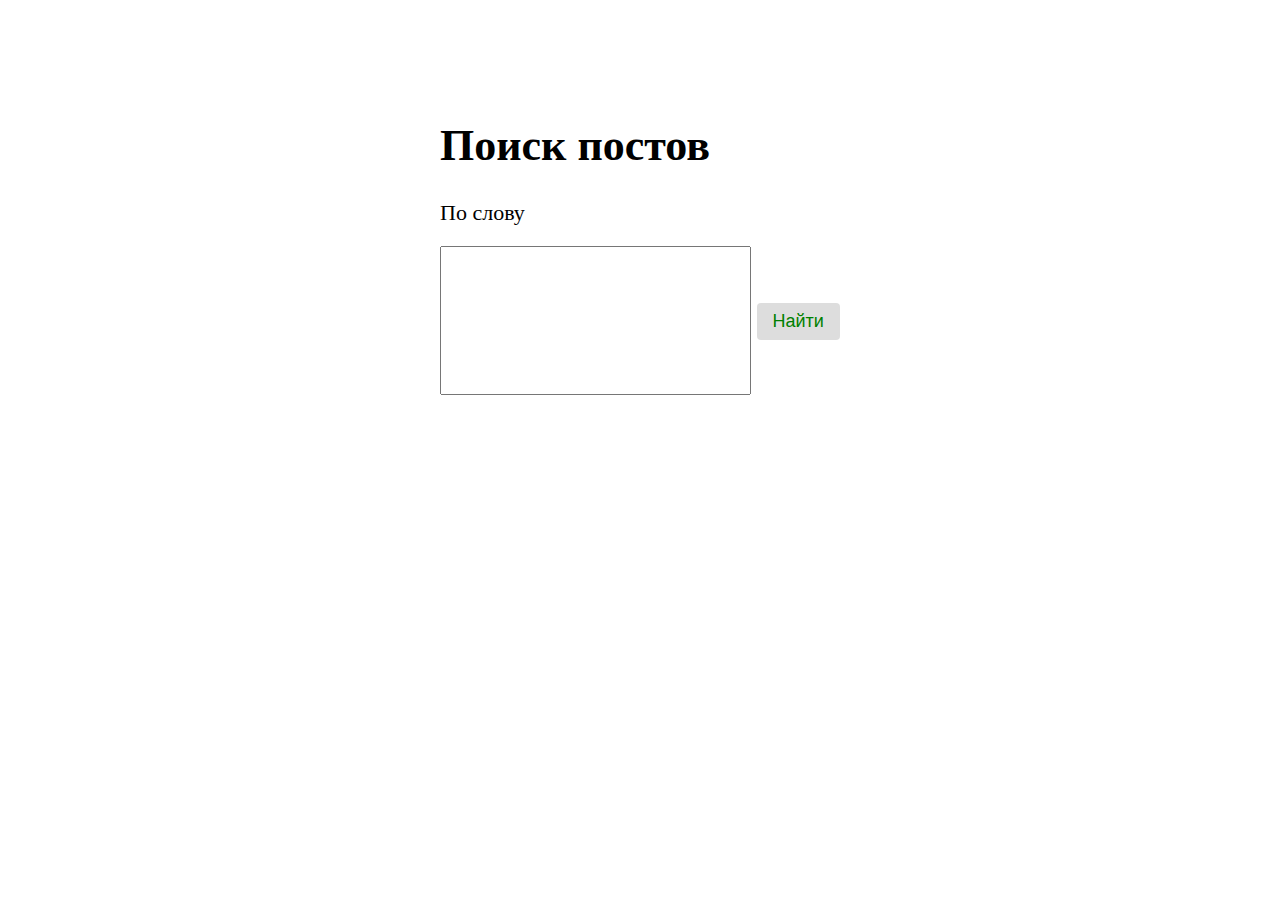
<file: templates/index.html>
<!DOCTYPE html>
<html lang="ru">
<head>
    <meta charset="UTF-8">
    <title>Страница номер 1</title>
    <link rel="stylesheet" href="../static/style.css">
</head>
<body>
<main>

    <h1>Поиск постов</h1>
    <form action="/search" method="get">
         <p>По слову</p>
        <input type="text" name="y">
         <input type="submit" value="Найти" class="button">

</body>
</html>
</file>
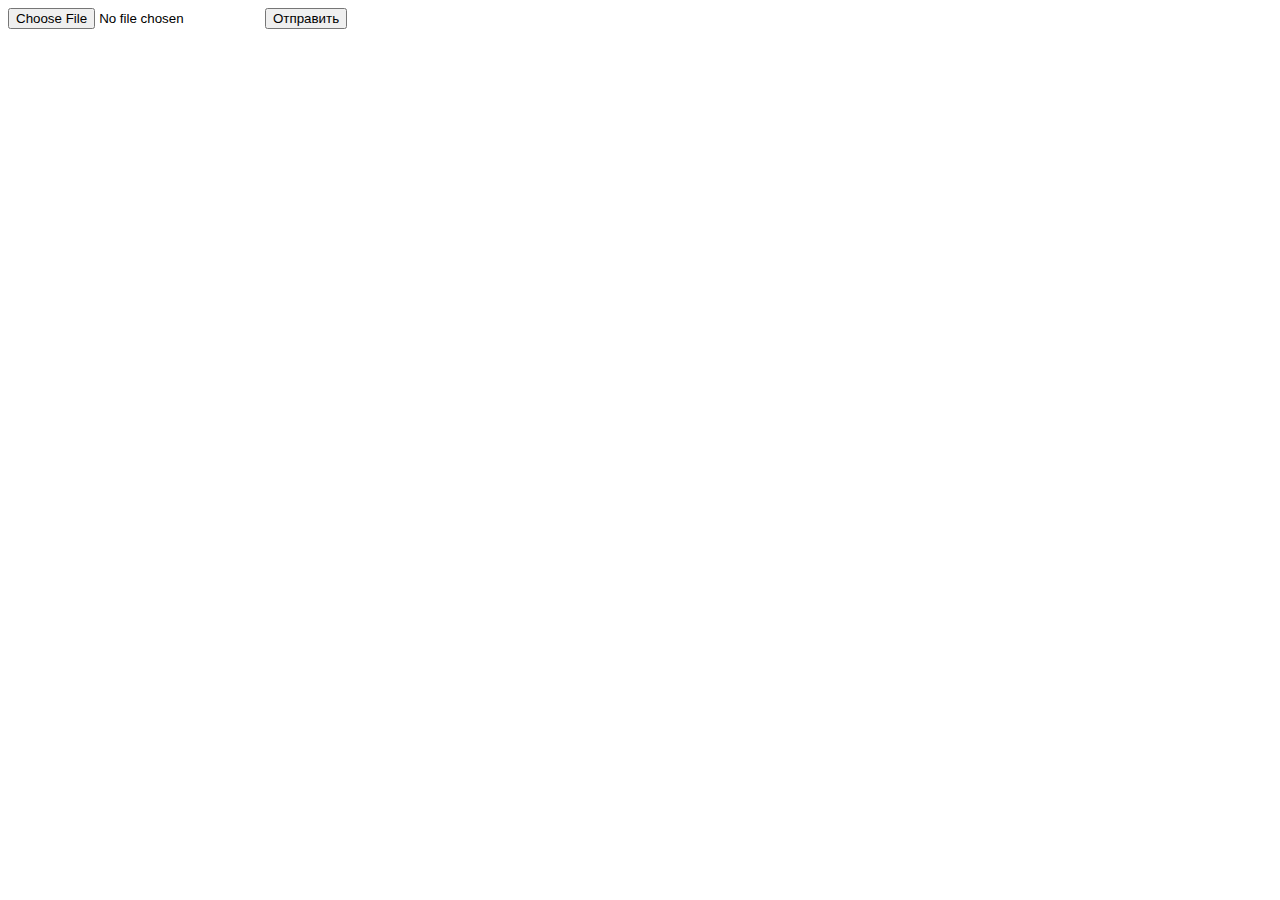
<file: templates/form_content.html>
<!DOCTYPE html>
<html lang="en">
<head>
    <meta charset="UTF-8">
    <title>Title</title>
</head>
<body>
 <form action="/upload" method="post" enctype="multipart/form-data">
        <input type="file" name="picture">
        <input type="submit" value="Отправить">
 </form>

</body>
</html>
</file>
<file: static/style.css>
/* Селекторы по тегам */

body {
    font-family: Times New Roman;
    font-size: 22px;
}

main {
    margin: 120px auto;
    width: 400px;
}

hr {
    margin: 32px 0;
}

select {
    padding: 7px 6px;
    background-color: #ddd;
    border:none;
    border-radius: 4px;
    font-size: 94px;
}

input[type=text] {
    padding: 65px;
    position: relative;
    top: -2px;
}

textarea {
    width: 100%;
    margin-bottom: 64px;
}

input[type=file] {

    margin-bottom: 21px;


}

a {
    color: yellow;
    font-size: 16px;
}

/* Селекторы по классам */

.button {
    background-color: #ddd;
    padding: 8px 16px;
    text-decoration: none;
    color: green;
    border:none;
    border-radius: 4px;
    font-size: 18px;
}
</file>
